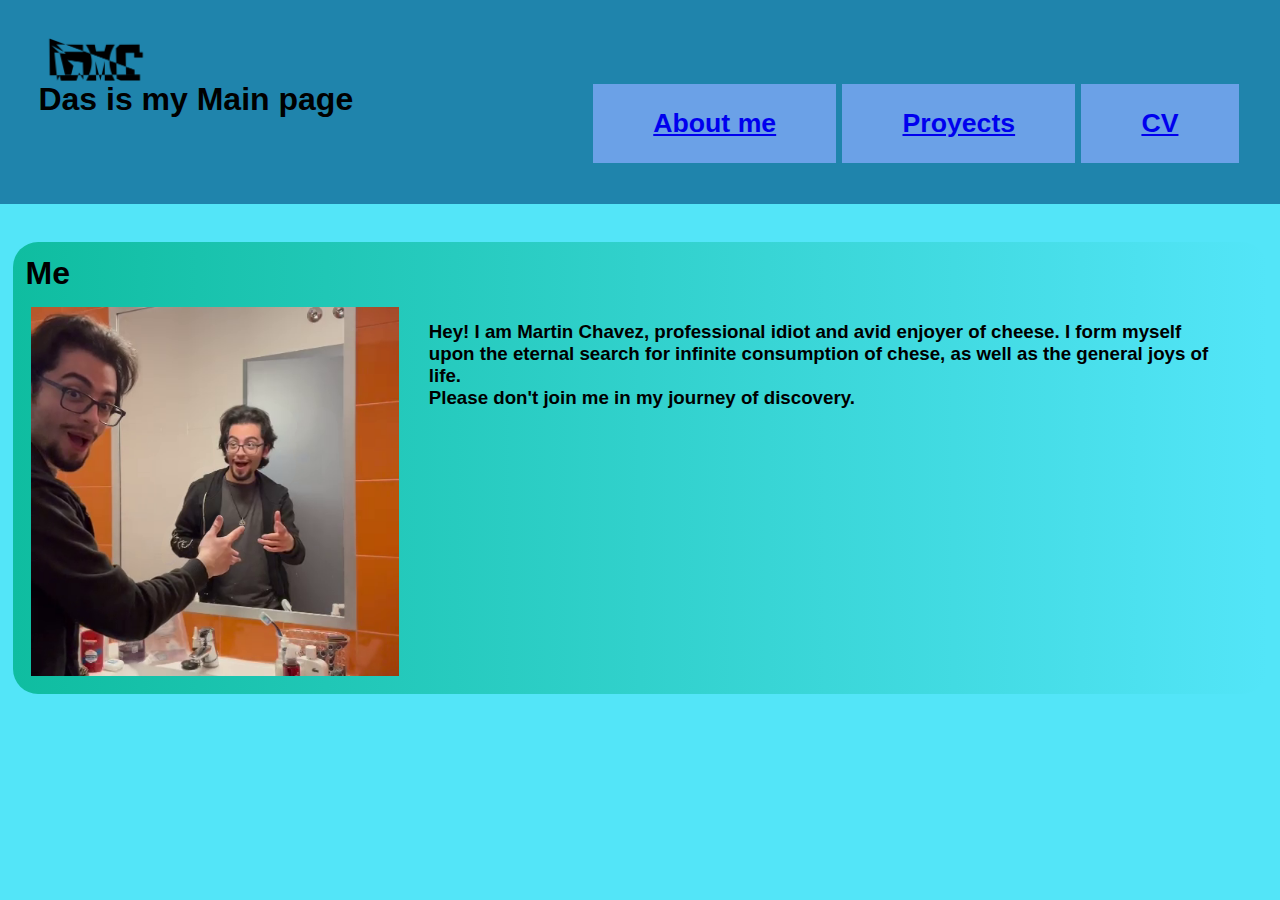
<file: index.html>
<html>
    <link rel="stylesheet" href="css/styles.css">
    <meta charset="UTF-8">
    <title>Martin's Page</title>
    <link rel="icon" type="image/x-icon" href="/images/logoicon.png">
<body>
    <header>
            <a class="leftlogo"><img src="images/logo.png"></a>        
        <h1>
            Das is my Main page
            <a class="links" href="index3.html">CV</a>
            <a class="links" href="index2.html">Proyects</a>
            <a class="links" href="index.html">About me</a>
        </h1>
            
    </header>
    <main>
        <div class="rounded">
            <h1>Me</h1>
            <a class="pfpimage"><img src="images/pfp.png"></a>        
            <h3 class="text">
                   Hey! I am Martin Chavez, professional idiot and avid enjoyer of cheese. I form myself upon the eternal search for infinite consumption of chese, as well as the general joys of life.
                   <br>Please don't join me in my journey of discovery.
            </h3>

        </div>
    </main>
</body>   

        


    

</html>
</file>
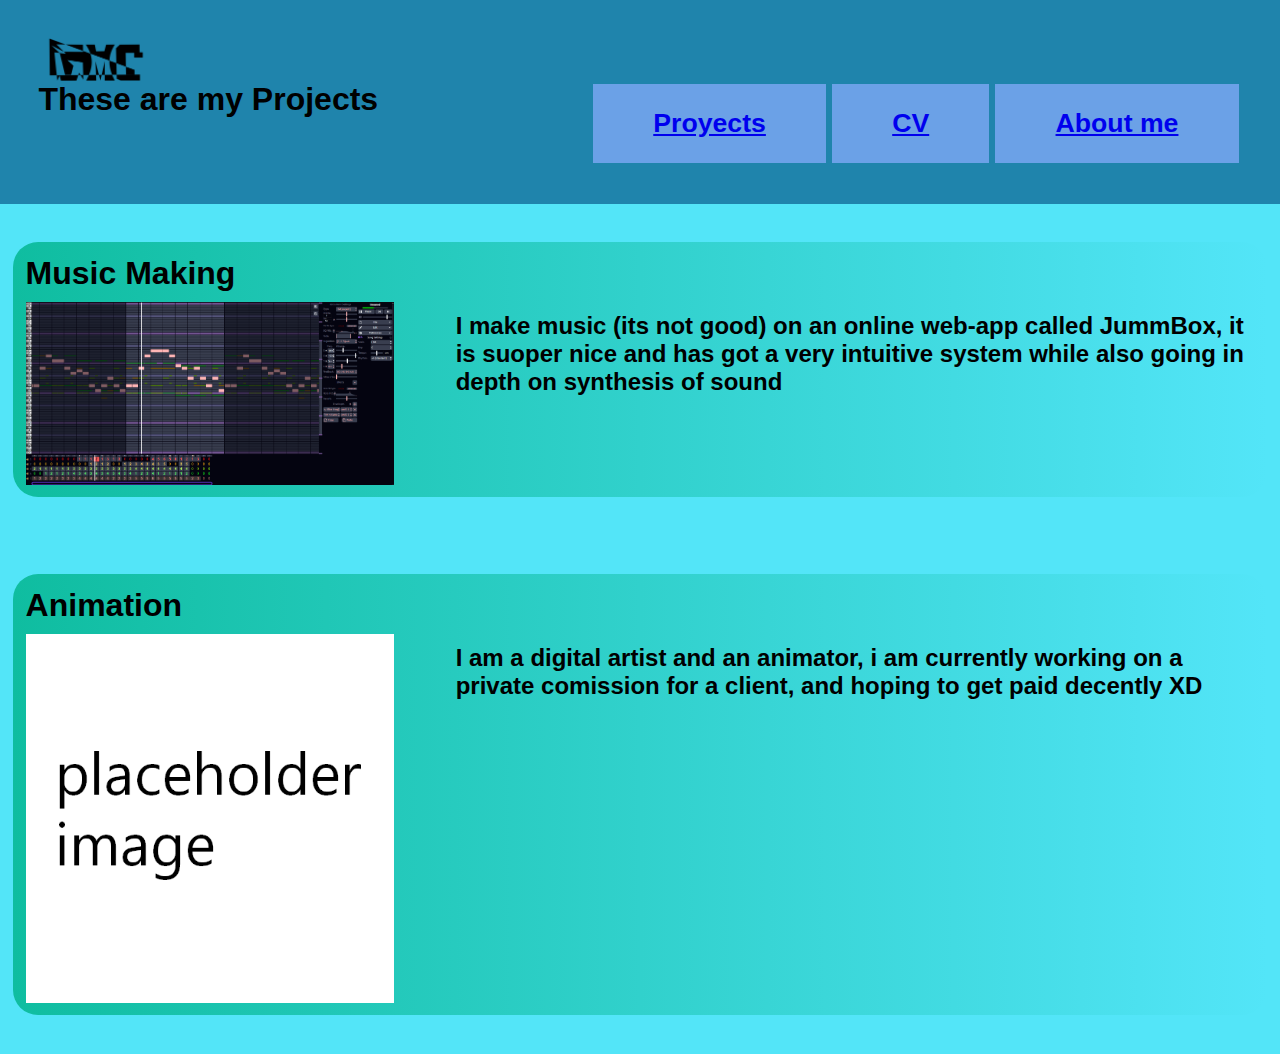
<file: index2.html>
<html>
    <link rel="stylesheet" href="css/styles.css">
    <meta charset="UTF-8">
    <title>Martin's Projects</title>
    <link rel="icon" type="image/x-icon" href="/images/logoicon.png">
<body>
    <header>
            <a class="leftlogo"><img src="images/logo.png"></a>        
        <h1>
            These are my Projects
            <a class="links" href="index.html">About me</a>
            <a class="links" href="index3.html">CV</a>
            <a class="links" href="index2.html">Proyects</a>
        </h1>
            
    </header>
    <main>
        <div class="rounded">
            <h1>Music Making</h1>
            <a class="proyectimage"><img src="images/jummbox.png"></a>        
            <h2>I make music (its not good) on an online web-app called JummBox, it is suoper nice and has got a very intuitive system while also going in depth on synthesis of sound</h2>
        </div>

        <div class="rounded">
            <h1>Animation</h1>
            <a class="proyectimage"><img src="images/img.png"></a>
            <h2>I am a digital artist and an animator, i am currently working on a private comission for a client, and hoping to get paid decently XD</h2>
        </div>
    </main>
</body>   



</html>
</file>
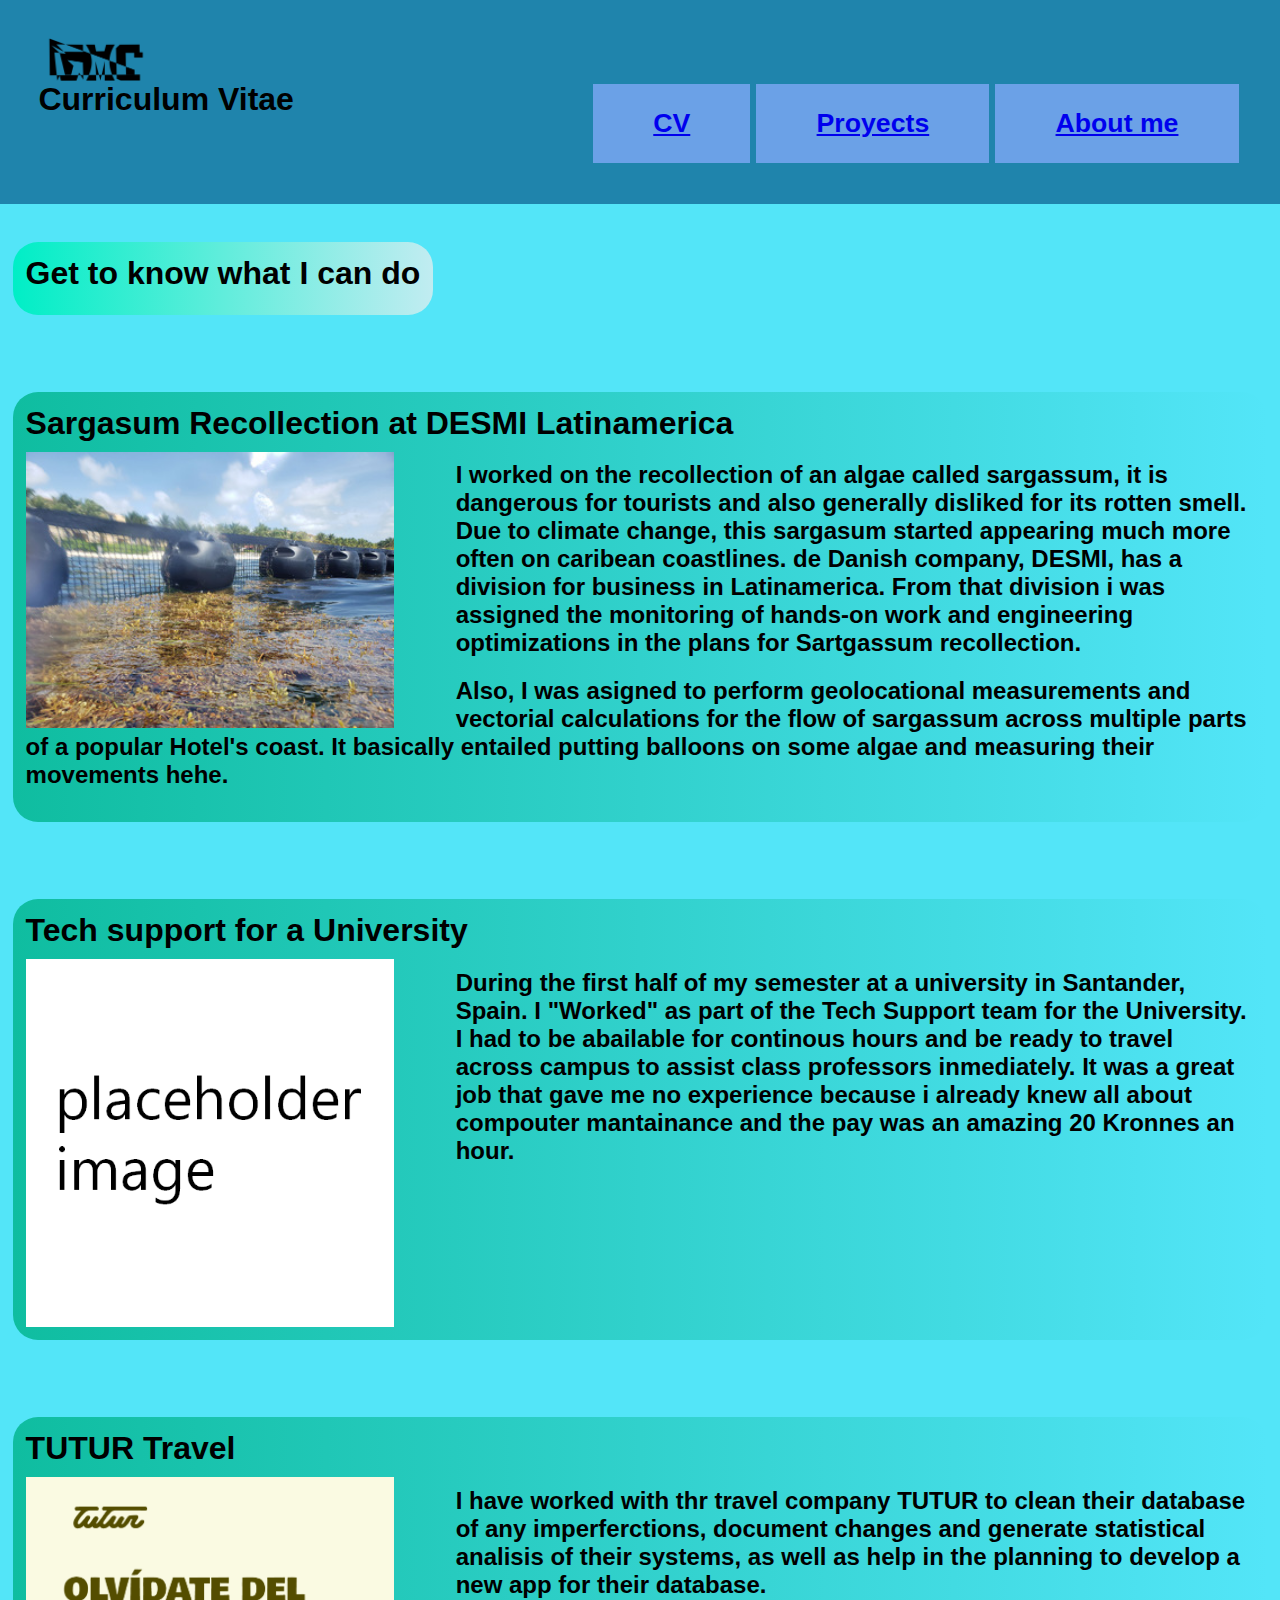
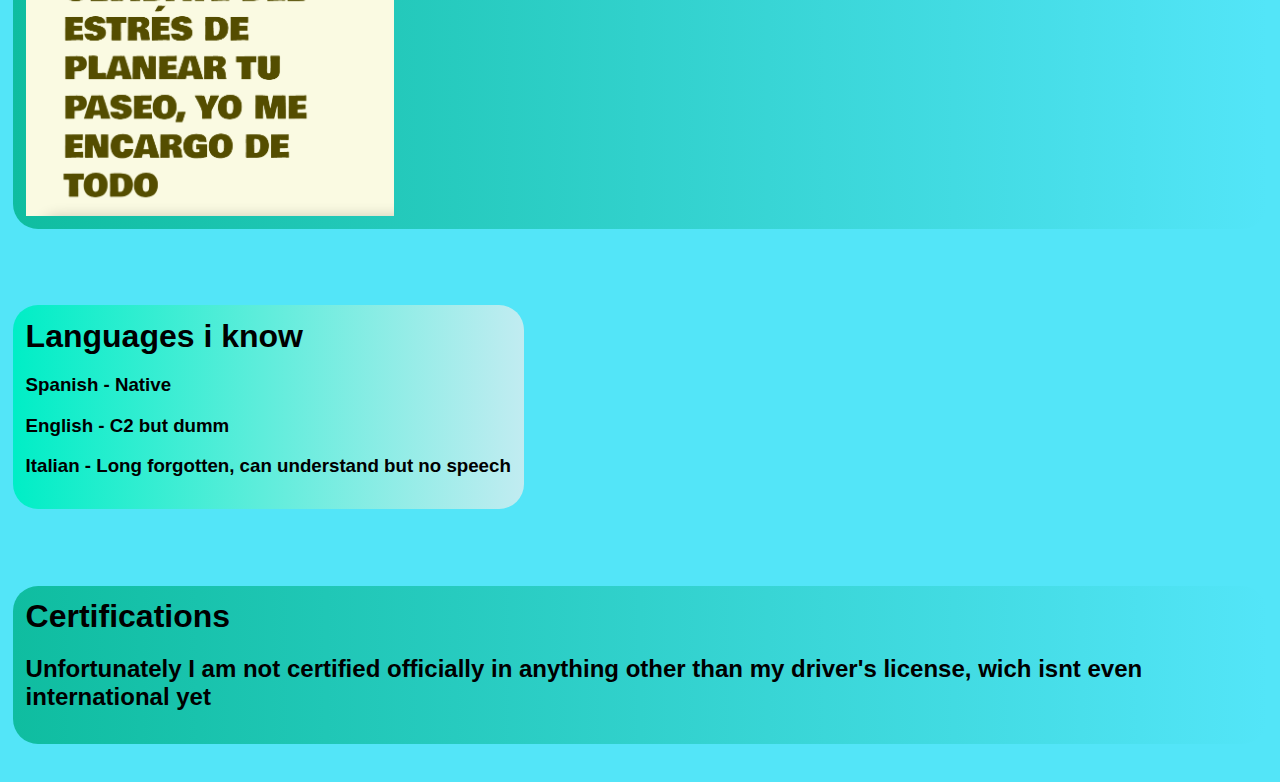
<file: index3.html>
<html>
    <link rel="stylesheet" href="css/styles.css">
    <meta charset="UTF-8">
    <title>Martin's CV</title>
    <link rel="icon" type="image/x-icon" href="/images/logoicon.png">
<body>
    <header>
            <a class="leftlogo"><img src="images/logo.png"></a>        
        <h1>
            Curriculum Vitae
            <a class="links" href="index.html">About me</a>
            <a class="links" href="index2.html">Proyects</a>
            <a class="links" href="index3.html">CV</a>
        </h1>
            
    </header>
    <main>
        <div class="rounded roundedtitle">
            <h1>Get to know what I can do</h1>
        </div>

        <div class="rounded">
            <h1>Sargasum Recollection at DESMI Latinamerica</h1>
            <a class="proyectimage"><img src="images/desmi.jpg"></a>
            <h2>I worked on the recollection of an algae called sargassum, it is dangerous for tourists and also generally disliked for its rotten smell.
                Due to climate change, this sargasum started appearing much more often on caribean coastlines. de Danish company, DESMI, has a division for business in Latinamerica. From that division i was assigned the monitoring of hands-on work and engineering optimizations in the plans for Sartgassum recollection.

            </h2>
            <h2>
                Also, I was asigned to perform geolocational measurements and vectorial calculations for the flow of sargassum across multiple parts of a popular Hotel's coast. It basically entailed putting balloons on some algae and measuring their movements hehe.
            </h2>
        </div>
        <div class="rounded">
            <h1>Tech support for a University</h1>
            <a class="proyectimage"><img src="images/img.png"></a>
            <h2>During the first half of my semester at a university in Santander, Spain. I "Worked" as part of the Tech Support team for the University. I had to be abailable for continous hours and be ready to travel across campus to assist class professors inmediately. It was a great job that gave me no experience because i already knew all about compouter mantainance and the pay was an amazing 20 Kronnes an hour.</h2>
        </div>

        <div class="rounded">
            <h1>TUTUR Travel</h1>
            <a class="proyectimage"><img src="images/tutur.png"></a>
            <h2>I have worked with thr travel company TUTUR to clean their database of any imperferctions, document changes and generate statistical analisis of their systems, as well as help in the planning to develop a new app for their database.</h2>
        </div>

        <div class="rounded roundedtitle">
            <h1>Languages i know</h1>
            <h3>Spanish - Native</h3>
            <h3>English - C2 but dumm</h3>
            <h3>Italian - Long forgotten, can understand but no speech</h3>
        </div>

        <div class="rounded">
            <h1>Certifications</h1>
            <h2>Unfortunately I am not certified officially in anything other than my driver's license, wich isnt even international yet</h2>
        </div>
    </main>
</body>   

</html>
</file>
<file: css/styles.css>
*{font-family: Arial,serif;}
html{background-color: rgb(83, 229, 248);}
body{padding: 0;margin: 0;}
header{background-color: rgb(31, 132, 172); padding:3%;overflow: hidden;}
.links{background-color: rgb(107, 161, 231);padding: 2% 5%;float: right; margin: 3px;font-size: smaller;overflow: hidden;}
.links:hover{background-color: rgb(79, 175, 204); padding: 2% 6%;}
.leftlogo img{max-inline-size: 10%; min-width: 100px;}
h1{margin:0 0 10px;text-wrap-mode:nowrap;}
.rounded{padding: 1%;margin: 3% 1%;border-radius:25px;float: left;background-image: linear-gradient(to right, rgb(15, 189, 160) , rgb(83, 229, 248))}
.roundedtitle{background-image: linear-gradient(to right, rgb(0, 238, 198) , rgb(193, 236, 241))}
.proyectimage img{inline-size:40%;width: 30%;margin-right: 5%;float: left;}
.pfpimage img{margin: 5px; inline-size: 30%;float: left;}
.text{width: 65%;margin-left:2%;text-align: left;float: left;}
</file>
